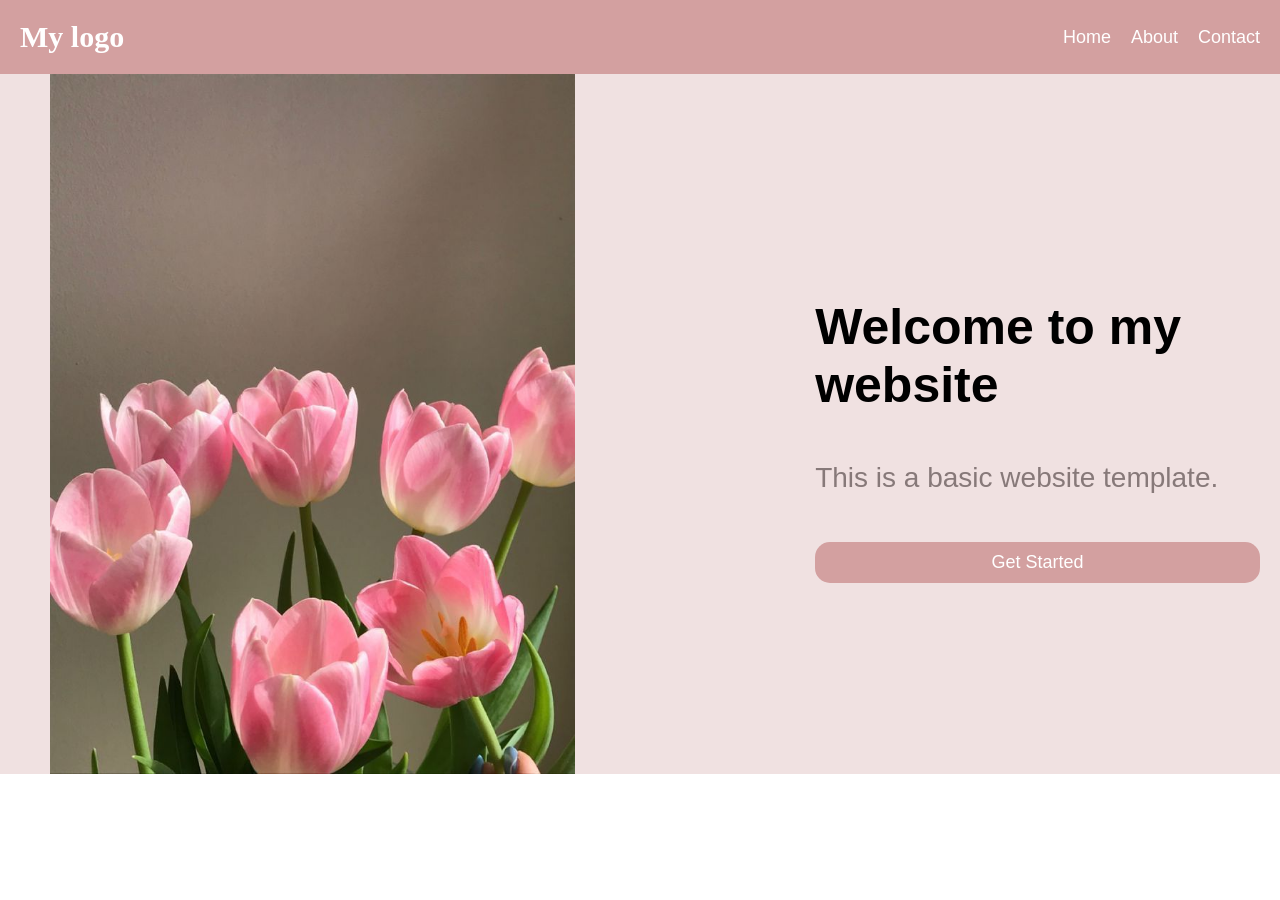
<file: index.html>
<!DOCTYPE html>
<html lang="en">
<head>
    <meta charset="UTF-8">
    <meta name="viewport" content="width=device-width, initial-scale=1.0">
    <title>basic website</title>
    <link rel="stylesheet" href="style.css">
</head>
<body>
    <div class="header">
        <div class="logo">My logo</div>      
        <div class="nav">
                <a href="#">Home</a></li>
                <a href="#about">About</a></li>
                <a href="#contact">Contact</a></li>   
        </div>
    </div>
    <div class="hero">
        <div class="hero-image">
            <img src="img.jpg" alt="Hero Image">
        </div>
        <div class="hero-content">
        <h1>Welcome to my website</h1>
        <p>This is a basic website template.</p>
        <button>Get Started</button>
        </div>
    </div>
</body>
</html>
</file>
<file: style.css>
body{
    margin: 0;
    font-family: Arial, sans-serif;
}
.header{
    display: flex;
    align-items: center;
    justify-content: center;
    background-color: #d3a0a0;
    padding: 20px; 
    color: white;
    gap: 20px; 
}
.logo{
    font-size: 30px;
    font-weight: bold;
    font-family: 'bold italic';
}
.nav{
    display: flex;
    gap: 20px;
    margin-left: auto;
}
.nav a{
    color: white;
    text-decoration: none;
    font-size: 18px;
}
.nav a:hover{
    text-decoration: underline;
}
.hero {
    height: 700px;
    display: flex;
    background-color: #f0e1e1;
    gap: 20px;
}
.hero-image {
    display: flex;
    align-items: left;
    justify-content: left;
    margin-left: 50px;
}
.hero-content {
    display: flex;
    flex-direction: column;
    justify-content: center;
    padding: 20px;
    margin-left: 200px;
}
.hero h1{
    font-size: 50px;
    colour: #efdede;
    margin-bottom: 20px;
}
.hero p{
    font-size: 28px;
    color: #877979;
    max-width: 600px;
}
.hero button{
    margin-top: 20px;
    padding: 10px 20px;
    font-size: 18px;
    color: white;
    background-color: #d3a0a0;
    border: none;
    cursor: pointer;
    border-radius: 15px;
}
.hero button:hover{
    background-color: #776374;
    color: #f0e1e1;
    transform: scale(1.05);
}
</file>
